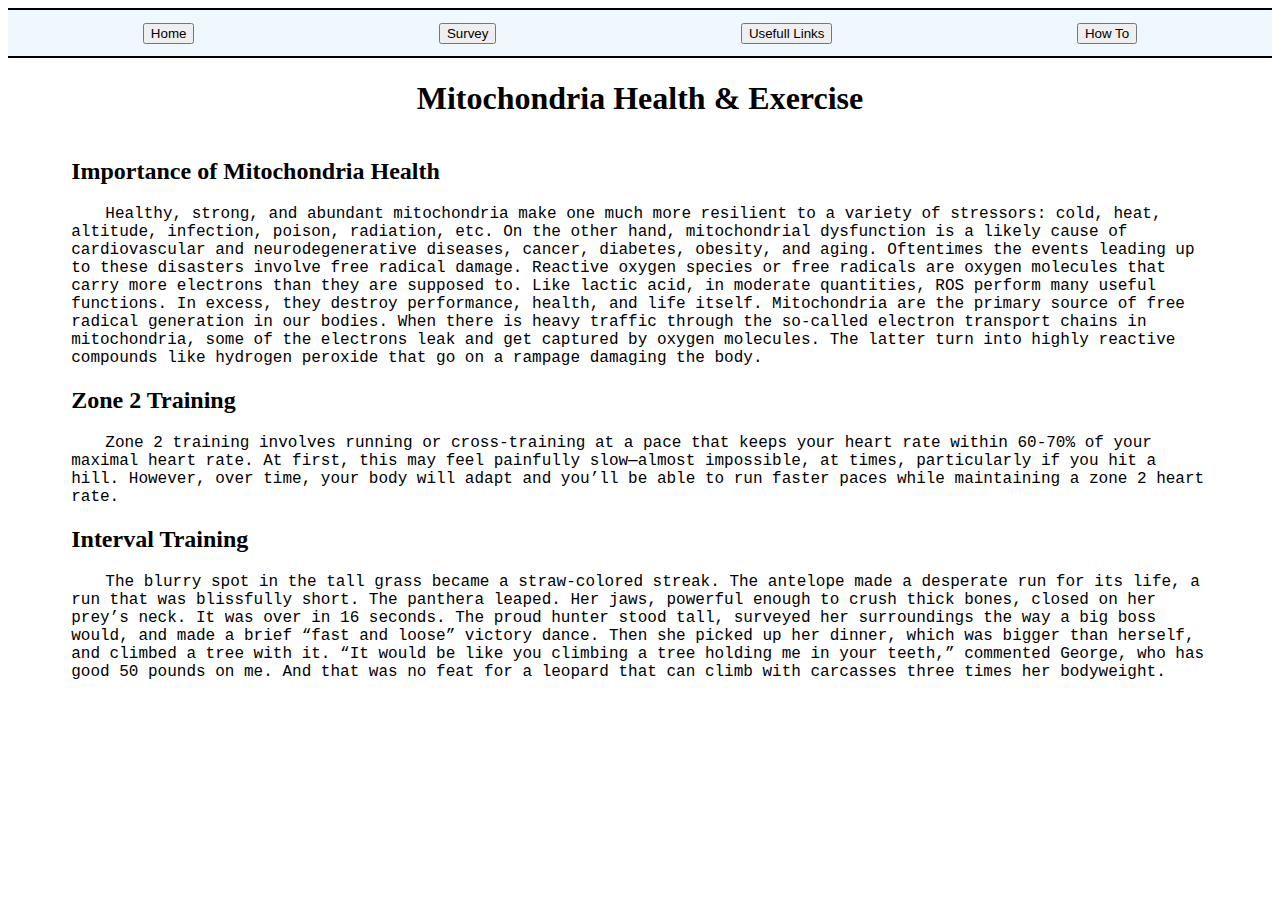
<file: index.html>
<!--Home Page-->
<!DOCTYPE html>
<html>
<head>
    <title>Home Page</title>
    <link rel="stylesheet" href="style.css">
</head>

<!--1. Nav bar-->
<div class="head_links">
    <form class="nav_button" action="index.html">
        <input type="submit" value="Home">
    </form>
    <form class="nav_button" action="sub-pages/form.html">
        <input type="submit" value="Survey">
    </form>
    <form class="nav_button" action="sub-pages/links.html">
        <input type="submit" value="Usefull Links">
    </form>
    <form class="nav_button" action="sub-pages/how_to.html">
        <input type="submit" value="How To">
    </form>
</div>

<!--2. Title -->
<div class="title">
    <h1>Mitochondria Health & Exercise</h1>
</div>

<!--3. Body -->
<div class="body">
<div>
    <h2>Importance of Mitochondria Health</h2>
    <p>Healthy, strong, and abundant mitochondria make one much more resilient to a variety of stressors: cold, heat, altitude, infection, poison, radiation, etc. On the other hand, mitochondrial dysfunction is a likely cause of cardiovascular and neurodegenerative diseases, cancer, diabetes, obesity, and aging. Oftentimes the events leading up to these disasters involve free radical damage. Reactive oxygen species or free radicals are oxygen molecules that carry more electrons than they are supposed to. Like lactic acid, in moderate quantities, ROS perform many useful functions. In excess, they destroy performance, health, and life itself. Mitochondria are the primary source of free radical generation in our bodies. When there is heavy traffic through the so-called electron transport chains in mitochondria, some of the electrons leak and get captured by oxygen molecules. The latter turn into highly reactive compounds like hydrogen peroxide that go on a rampage damaging the body.</p>
</div>

<div>
    <h2>Zone 2 Training</h2>
    <p>Zone 2 training involves running or cross-training at a pace that keeps your heart rate within 60-70% of your maximal heart rate. At first, this may feel painfully slow—almost impossible, at times, particularly if you hit a hill. However, over time, your body will adapt and you’ll be able to run faster paces while maintaining a zone 2 heart rate. </p>
</div>

<div>
    <h2>Interval Training</h2>
    <p>The blurry spot in the tall grass became a straw-colored streak. The antelope made a desperate run for its life, a run that was blissfully short. The panthera leaped. Her jaws, powerful enough to crush thick bones, closed on her prey’s neck. It was over in 16 seconds. The proud hunter stood tall, surveyed her surroundings the way a big boss would, and made a brief “fast and loose” victory dance. Then she picked up her dinner, which was bigger than herself, and climbed a tree with it. “It would be like you climbing a tree holding me in your teeth,” commented George, who has good 50 pounds on me. And that was no feat for a leopard that can climb with carcasses three times her bodyweight.</p>
</div>
<div></div>




















</html>
</file>
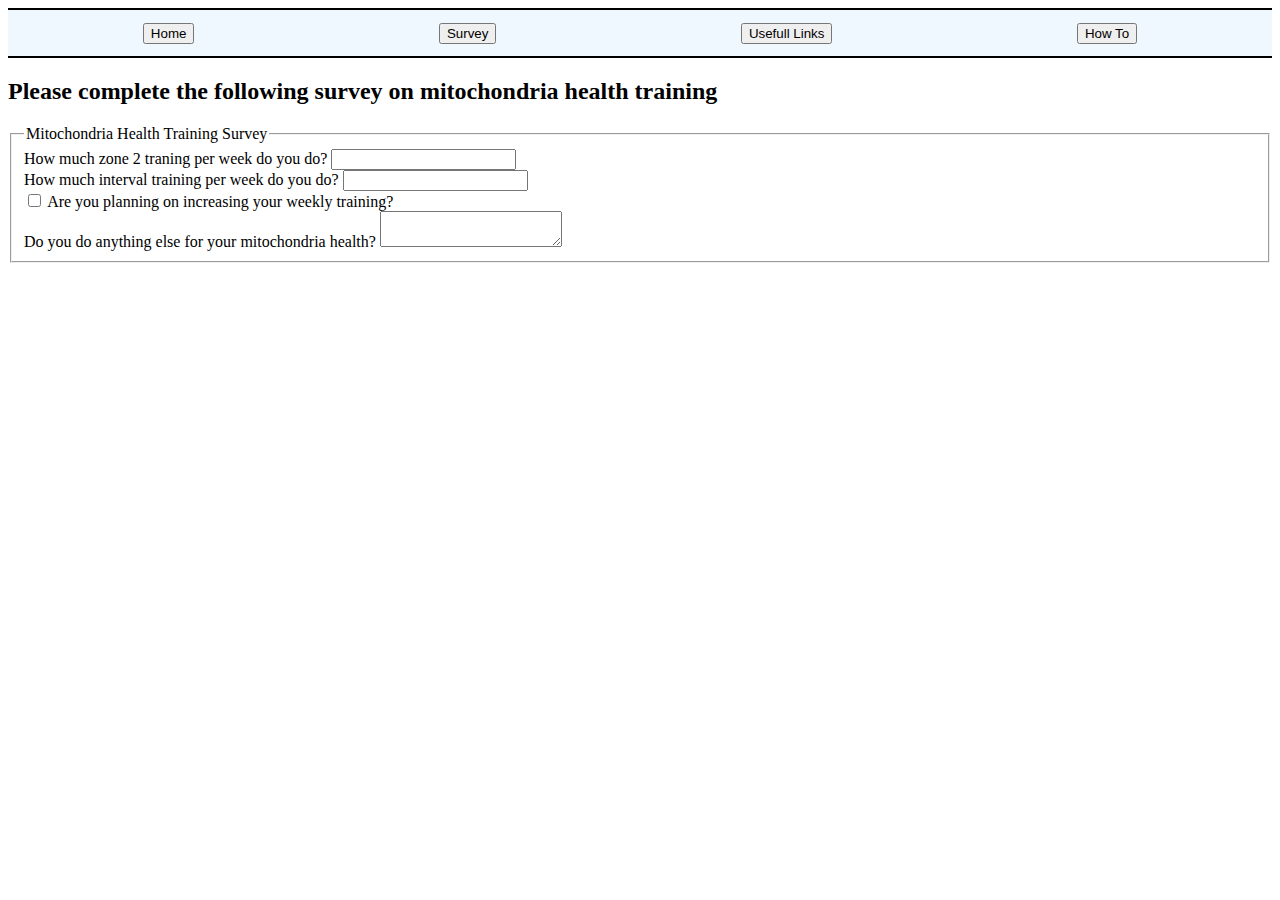
<file: sub-pages/form.html>
<!--Form/survey page-->
<!DOCTYPE html>
<html>
<head>
    <title>Survey</title>
    <link rel="stylesheet" href="../style.css">
</head>

<!--1. Nav bar-->
<div class="head_links">
    <form class="nav_button" action="../index.html">
        <input type="submit" value="Home">
    </form>
    <form class="nav_button" action="form.html">
        <input type="submit" value="Survey">
    </form>
    <form class="nav_button" action="links.html">
        <input type="submit" value="Usefull Links">
    </form>
    <form class="nav_button" action="how_to.html">
        <input type="submit" value="How To">
    </form>
</div>

<!--2. Title-->
<div>
    <h2>Please complete the following survey on mitochondria health training</h2>
</div>

<!--3. Survey-->
<form action="/form-handling-url" method="post">
<fieldset>
    <legend>Mitochondria Health Training Survey</legend>

<div>
    <label for="zone2">How much zone 2 traning per week do you do?</label>
    <input type="text" id="zone2" name="zone2_time">
</div>

<div>
    <label for="interval">How much interval training per week do you do?</label>
    <input type="text" id="interval" name="interval_time">
</div>

<div>
    <input type="checkbox" id="do_more" value="do_more_x">
    <label for="do_more">Are you planning on increasing your weekly training?</label>
</div>

<div>
    <label for="comments">Do you do anything else for your mitochondria health?</label>
    <textarea id="comments" name="comments"></textarea>
</div>

</fieldset>
</form>


</html>
</file>
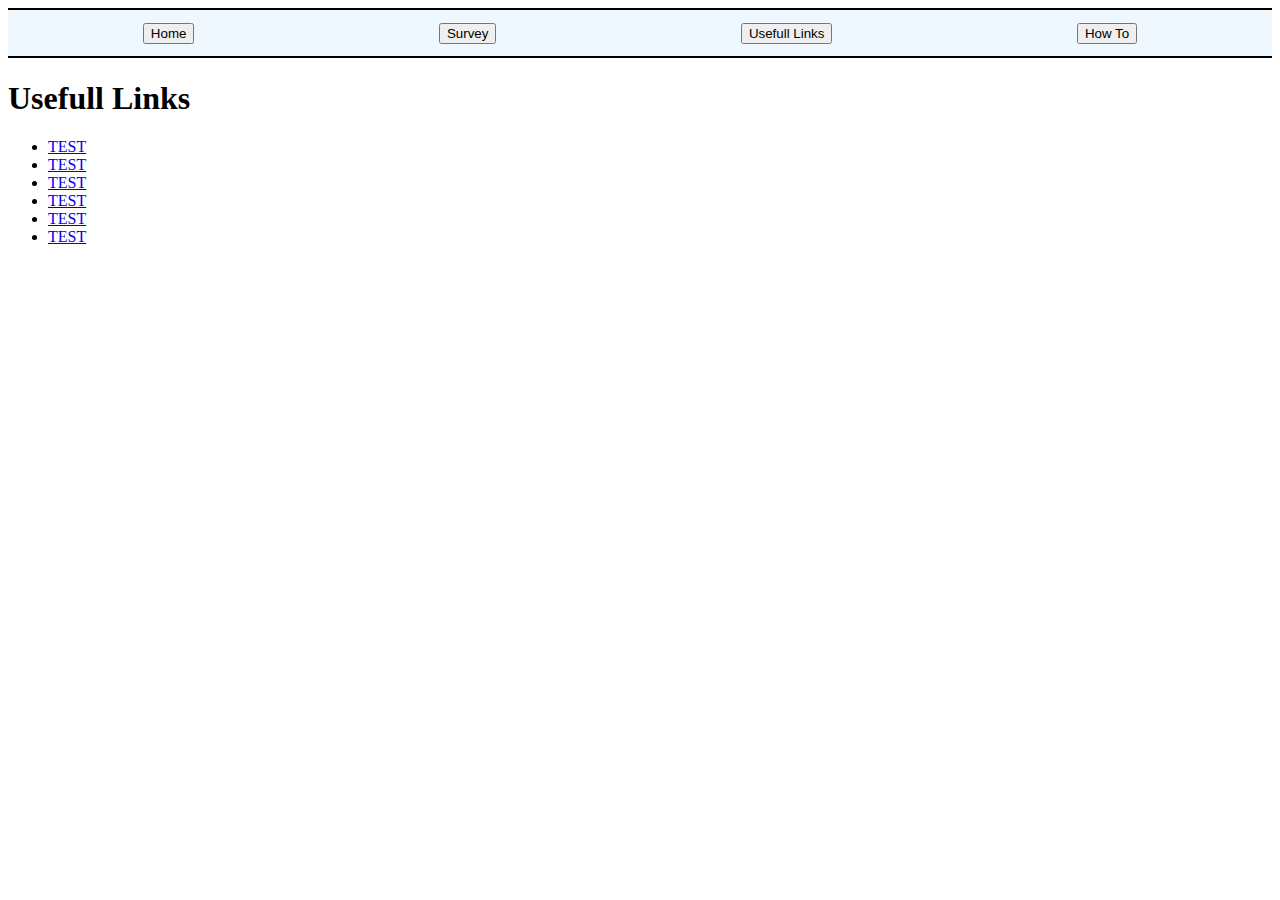
<file: sub-pages/links.html>
<!--Links page-->
<!DOCTYPE html>
<html>
<head>
    <title>Usefull Links</title>
    <link rel="stylesheet" href="../style.css">
</head>

<!--1. Nav bar-->
<div class="head_links">
    <form class="nav_button" action="../index.html">
        <input type="submit" value="Home">
    </form>
    <form class="nav_button" action="form.html">
        <input type="submit" value="Survey">
    </form>
    <form class="nav_button" action="links.html">
        <input type="submit" value="Usefull Links">
    </form>
    <form class="nav_button" action="how_to.html">
        <input type="submit" value="How To">
    </form>
</div>

<!--2 Title-->
<div>
    <h1>Usefull Links</h1>
</div>

<!--Website Links-->
<div>
    <ul>
        <li>
            <a target="_blank" href="https://google.com">TEST</a>
        </li>
        <li>
            <a target="_blank" href="https://google.com">TEST</a>
        </li>
        <li>
            <a target="_blank" href="https://google.com">TEST</a>
        </li>
        <li>
            <a target="_blank" href="https://google.com">TEST</a>
        </li>
        <li>
            <a target="_blank" href="https://google.com">TEST</a>
        </li>
        <li>
            <a target="_blank" href="https://google.com">TEST</a>
        </li>
    </ul>
</div>





</html>
</file>
<file: style.css>
.head_links {
    display: flex;
    justify-content: space-around;
    border-top: 2px solid black;
    border-bottom: 2px solid black;
    padding: 1%;
    background-color:aliceblue;
}

.title {
    display: flex;
    justify-content: center;
}

p {
    text-indent: 3%;
    font-family:'Courier New', Courier, monospace
}

.body {
    margin-right: 5%;
    margin-left: 5%;
}



.z2img > a {
    Height: 200px;
    width: auto;
    display: inline-flex;
}

.int_train > a {
    Height: 200px;
    width: auto;
    display: inline-flex;
}
</file>
